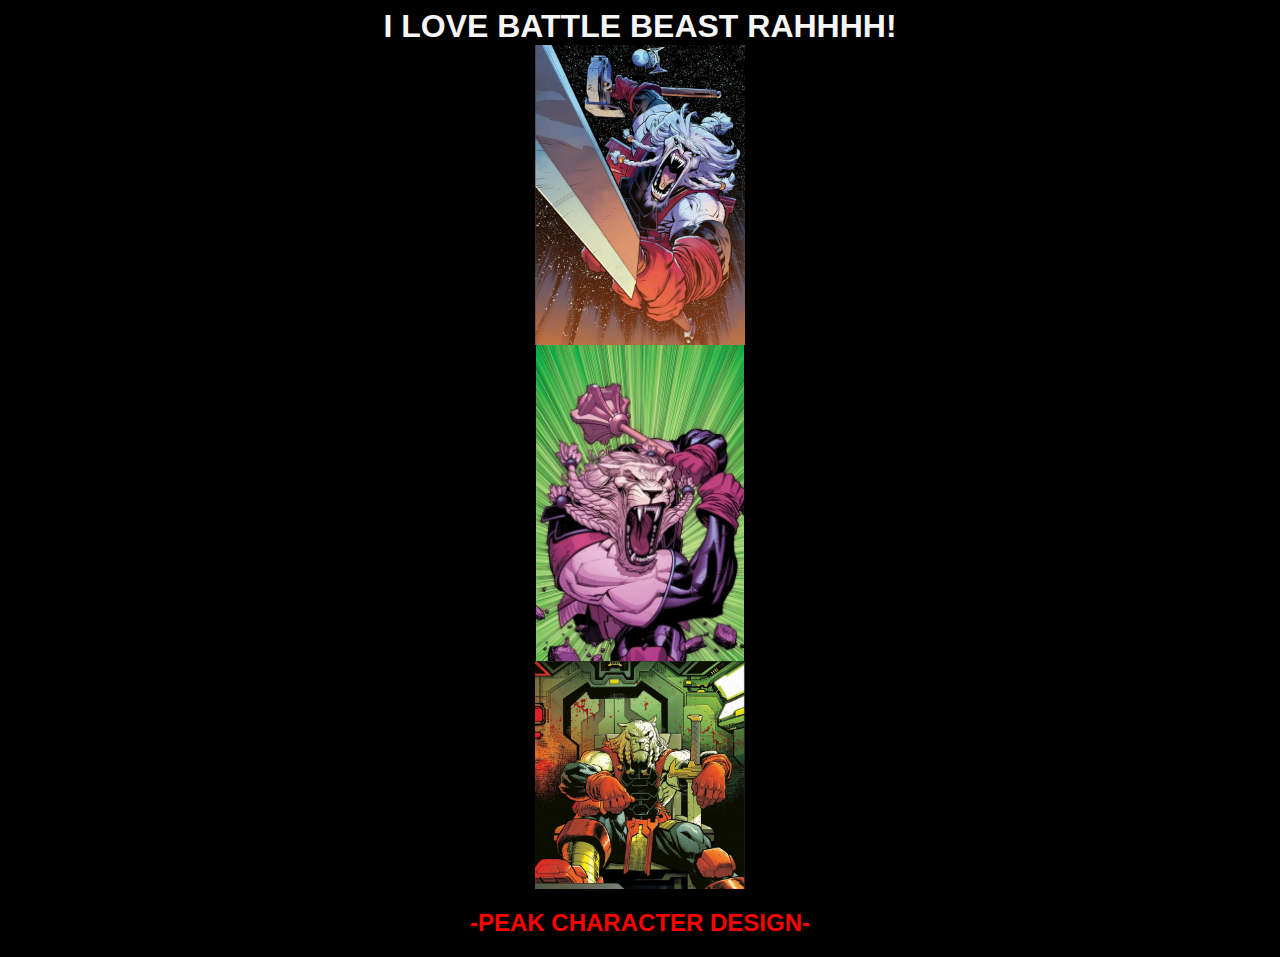
<file: Index.html>
<!DOCTYPE html>
<html lang="en">
    <head>
        <meta charset="UTF-8" />
        <title></title>
        <link rel="stylesheet" type="text/css" href="./style.css">
    </head>
    <body>
        <h1>I LOVE BATTLE BEAST RAHHHH!</h1>   
        <img src= "Battle%20Beast.png" height="300px">
        <img src="Battle_Beast%20v3.webp" height="316">
        <img src="Battle%20%20beast%20v2.png" height="228"  >
        <h2>-PEAK CHARACTER DESIGN-</h2>
    </body>
</html>
</file>
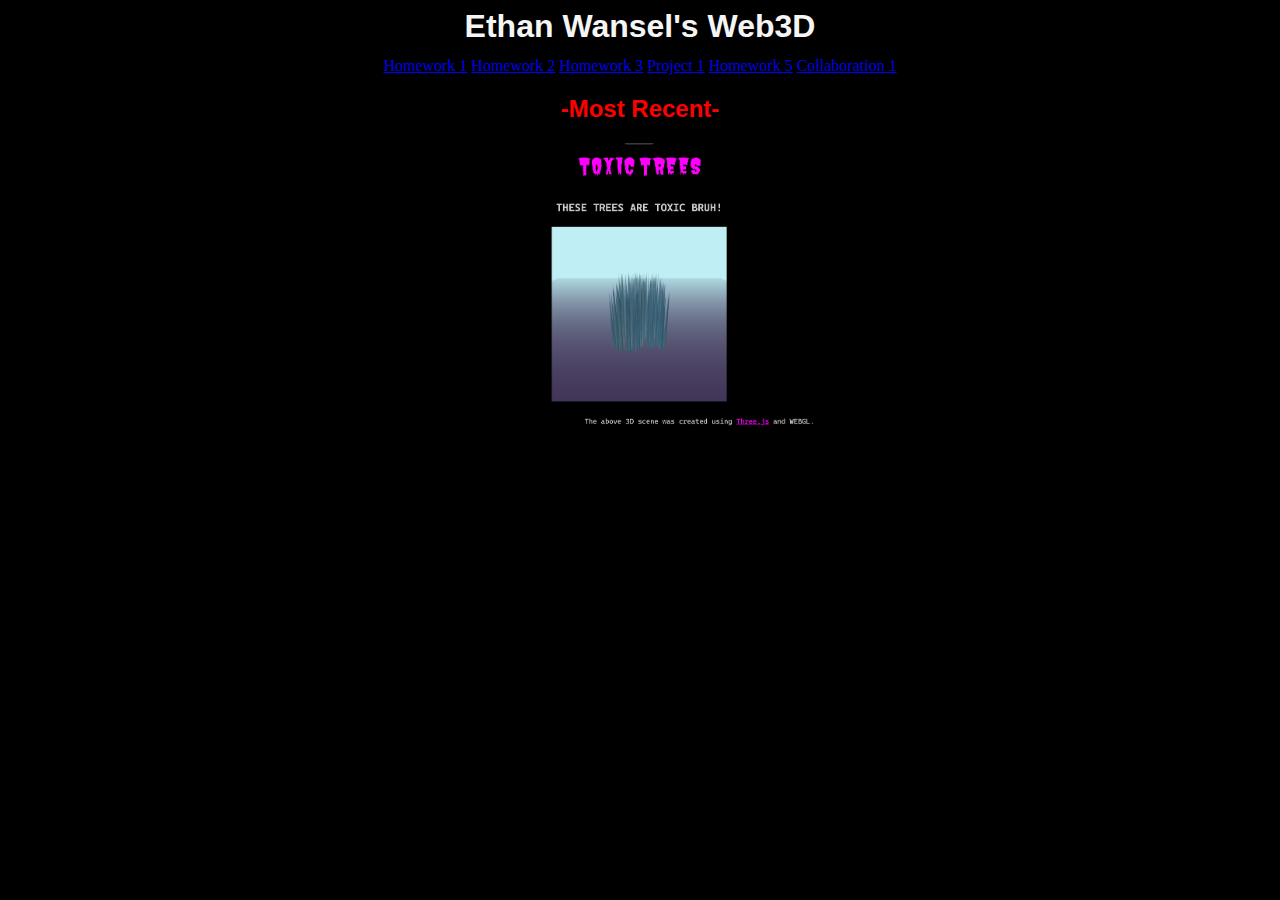
<file: index.html>
<!doctype html>
<html lang="en">
    <head>
        <meta charset="UTF-8" />
        <title>Ethan Wansel</title>
        <link rel="stylesheet" type="text/css" href="./style.css" />
    </head>
    <body>
        <header>
            <h1>Ethan Wansel's Web3D</h1>
        </header>
        <nav>
            <a href="./hw1">Homework 1</a>
            <a href="./hw2">Homework 2</a>
            <a href="./hw3">Homework 3</a>
            <a href="./Project%201/">Project 1</a>
            <a href="hw5/">Homework 5</a>
            <a href="Collaboration%201/">Collaboration 1</a>
        </nav>
        <h2>-Most Recent-</h2>
        <img src="HW5.png" height="300px">
    </body>
</html>
</file>
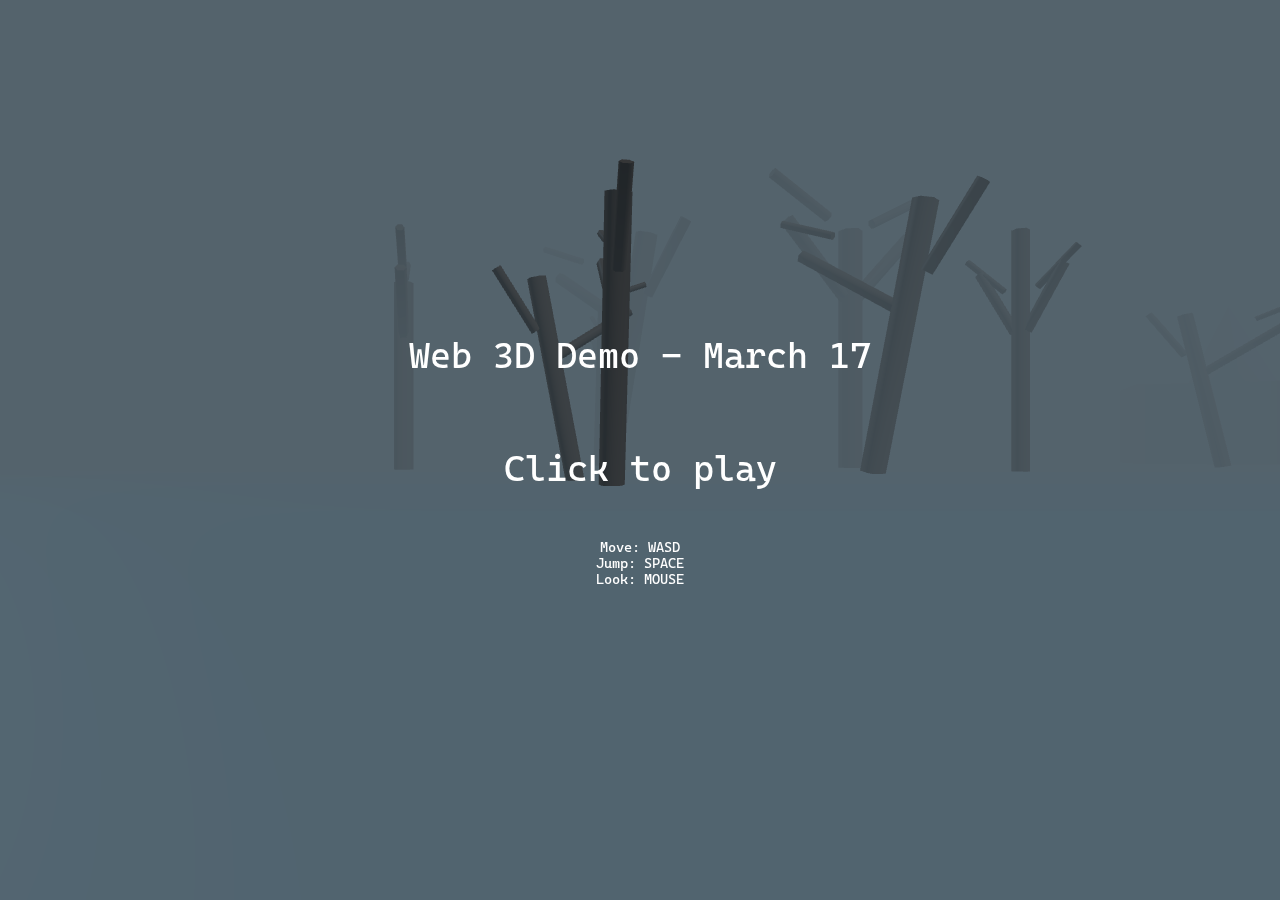
<file: Collaboration 1/index.html>
<!doctype html>
<html lang="en">
    <head>
        <meta charset="UTF-8" />
        <title>Web 3D - Spring 2026 - Three.js Base</title>
        <link rel="stylesheet" type="text/css" href="./style.css" />
        <link rel="preconnect" href="https://fonts.googleapis.com" />
        <link rel="preconnect" href="https://fonts.gstatic.com" crossorigin />
        <link
            href="https://fonts.googleapis.com/css2?family=Cascadia+Code:ital,wght@0,200..700;1,200..700&display=swap"
            rel="stylesheet" />
       
        <!-- Needed for Three.js resources to connect to script. -->
        <script type="importmap">
			{
				"imports": {
					"three": "./src/three.module.js",
					"three/addons/": "./src/"
				}
			}
		</script>
        <!-- Three.js scene script, must contain module type. -->
        <script type= "module" src="./script.js"></script>
    </head>
    <body>
        <main>
            <div id="blocker">
			<div id="instructions">
                <p style="font-size:36px">
					Web 3D Demo - March 17
				</p>
				<p style="font-size:36px">
					Click to play
				</p>
				<p>
					Move: WASD<br/>
					Jump: SPACE<br/>
					Look: MOUSE
				</p>
			</div>
		</div>
            <!--
            <h1>Three.js Base</h1>
            <h2 class="subtitle">
                A basic Three.js scene.
            </h2>
            -->
            <!-- Div for Three.js scene. -->
            <div id="3-holder"></div>
            <!--
            <p class="caption">
                The above 3D scene was created using <a href="https://threejs.org/">Three.js</a> and WEBGL.
            </p>
            <br />
            <p>
                To download the source code of this website as an example, head to:
            </p>
            <p><a href="https://github.com/cthompto/basic-threejs">https://github.com/cthompto/basic-threejs</a></p>
            -->
        </main>
    </body>
</html>
</file>
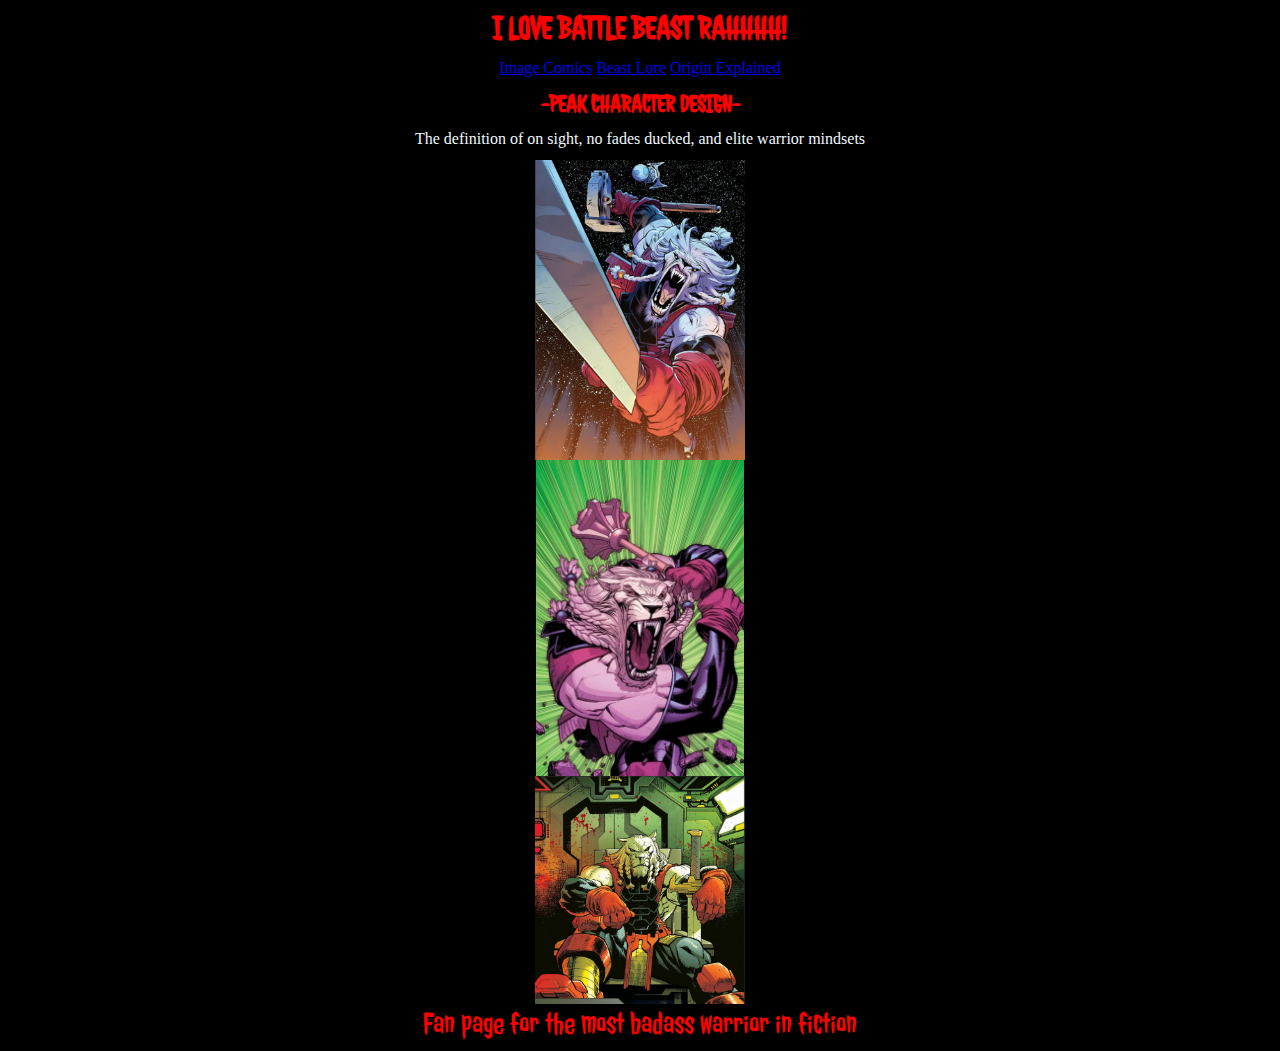
<file: hw1/index.html>
<!DOCTYPE html>
<html lang="en">
    <head>
        <meta charset="UTF-8" />
        <title></title>
        <link rel="stylesheet" type="text/css" href="./style.css">
    </head>
    <body>
        <header>
         <h1>I LOVE BATTLE BEAST RAHHHH!</h1>   
        </header>
        <nav>
         <a href="https://imagecomics.com/comics/releases/invincible-universe-battle-beast-1" target="_blank">Image Comics</a>
            <a href="https://amazon-invincible.fandom.com/wiki/Battle_Beast">Beast Lore</a>
            <a href="https://www.youtube.com/watch?v=6V2EcNpjiqA">Origin Explained</a>
        </nav>
         <h2>-PEAK CHARACTER DESIGN-</h2>
        <p>The definition of on sight, no fades ducked, and elite warrior mindsets</p>
        <img src= "Battle%20Beast.png" height="300px">
        <img src="Battle_Beast%20v3.webp" height="316">
        <img src="Battle%20%20beast%20v2.png" height="228"  >
        <footer>Fan page for the most badass warrior in fiction</footer>
    </body>
   
    
</html>
</file>
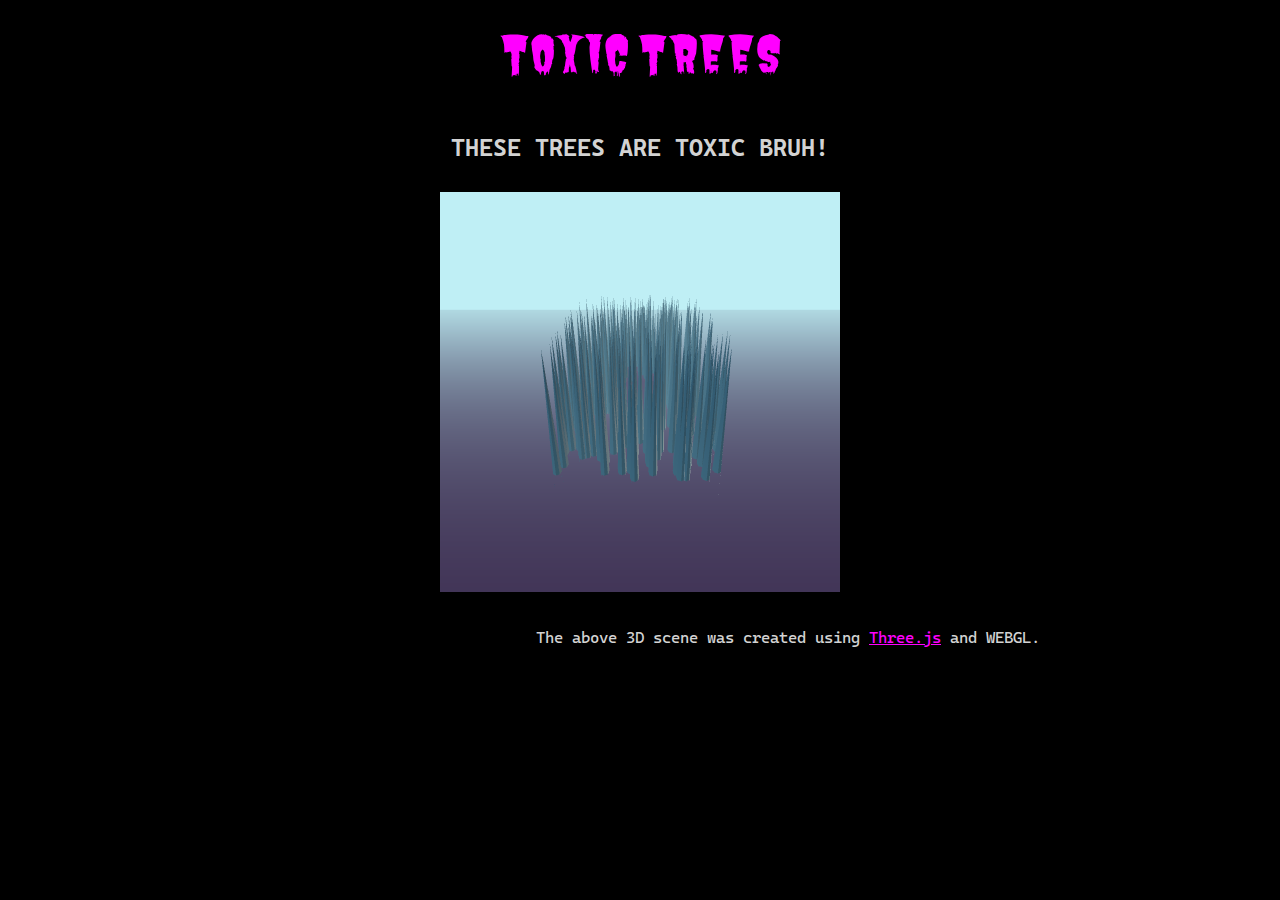
<file: hw5/index.html>
<!doctype html>
<html lang="en">
    <head>
        <meta charset="UTF-8" />
        <title>Web 3D - Spring 2026 - Three.js Base</title>
        <link rel="stylesheet" type="text/css" href="./style.css" />
        <link rel="preconnect" href="https://fonts.googleapis.com" />
        <link rel="preconnect" href="https://fonts.gstatic.com" crossorigin />
        <link
            href="https://fonts.googleapis.com/css2?family=Cascadia+Code:ital,wght@0,200..700;1,200..700&display=swap"
            rel="stylesheet" />
       
        <!-- Needed for Three.js resources to connect to script. -->
        <script type="importmap">
			{
				"imports": {
					"three": "./src/three.module.js",
					"three/addons/": "./src/"
				}
			}
		</script>
        <!-- Three.js scene script, must contain module type. -->
        <script type= "module" src="./script.js"></script>
    </head>
    <body>
        <main>
            <h1>TOXIC TREES</h1>
            <h2 class="subtitle">
                THESE TREES ARE TOXIC BRUH!
            </h2>
            <!-- Div for Three.js scene. -->
            <div id="3-holder"></div>
            <p class="caption">
                The above 3D scene was created using <a href="https://threejs.org/">Three.js</a> and WEBGL.
            </p>
            <br />
           
        </main>
    </body>
</html>
</file>
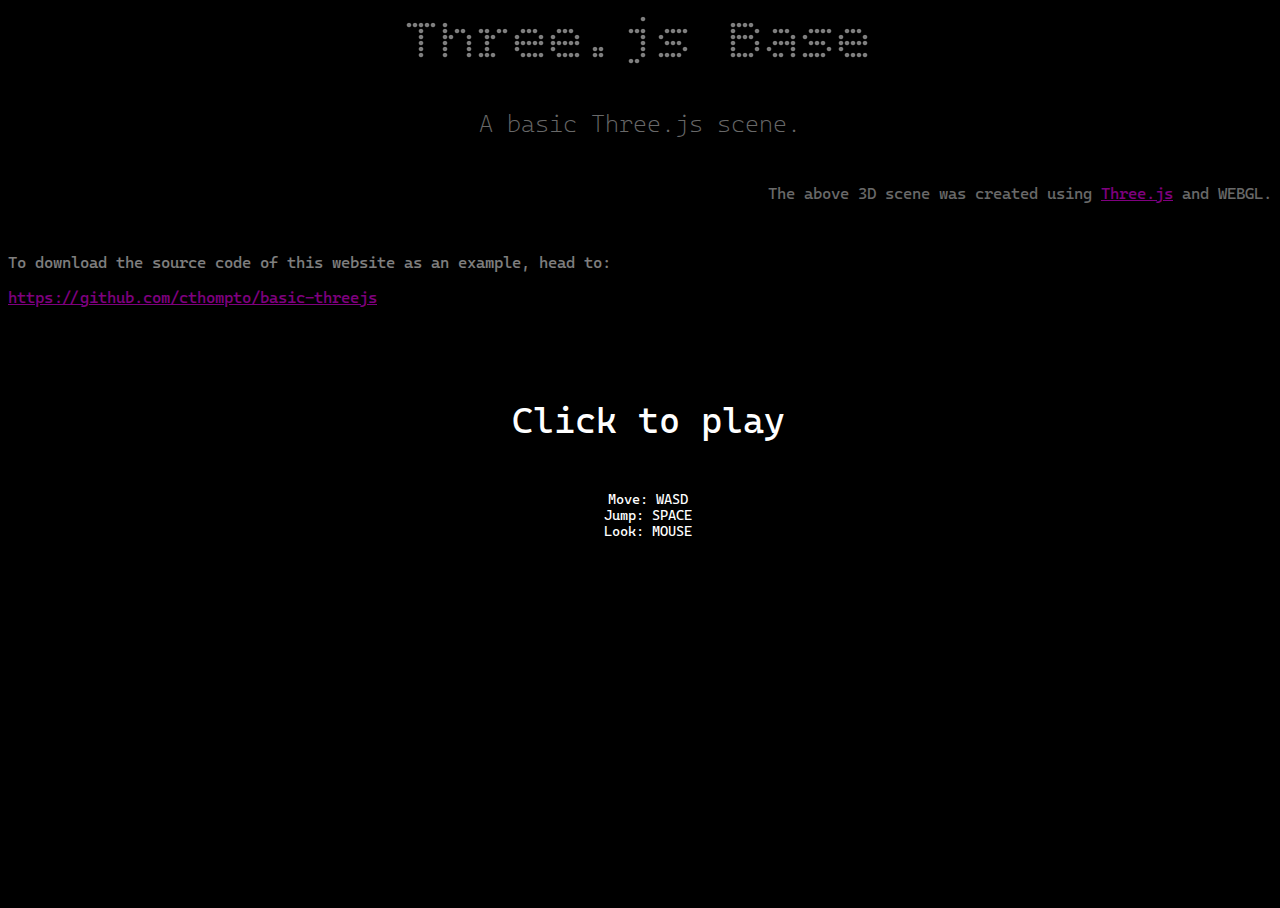
<file: m17/index.html>
<!doctype html>
<html lang="en">
    <head>
        <meta charset="UTF-8" />
        <title>Web 3D - Spring 2026 - Three.js Base</title>
        <link rel="stylesheet" type="text/css" href="./style.css" />
        <link rel="preconnect" href="https://fonts.googleapis.com" />
        <link rel="preconnect" href="https://fonts.gstatic.com" crossorigin />
        <link
            href="https://fonts.googleapis.com/css2?family=Cascadia+Code:ital,wght@0,200..700;1,200..700&display=swap"
            rel="stylesheet" />
       
        <!-- Needed for Three.js resources to connect to script. -->
        <script type="importmap">
			{
				"imports": {
					"three": "./src/three.module.js",
					"three/addons/": "./src/"
				}
			}
		</script>
        <!-- Three.js scene script, must contain module type. -->
        <script type= "module" src="./script.js"></script>
    </head>
    <body>
        <main>
            <div id="blocker">
			<div id="instructions">
				<p style="font-size:36px">
					Click to play
				</p>
				<p>
					Move: WASD<br/>
					Jump: SPACE<br/>
					Look: MOUSE
				</p>
			</div>
		</div>

            <h1>Three.js Base</h1>
            <h2 class="subtitle">
                A basic Three.js scene.
            </h2>
            <!-- Div for Three.js scene. -->
            <div id="3-holder"></div>
            <p class="caption">
                The above 3D scene was created using <a href="https://threejs.org/">Three.js</a> and WEBGL.
            </p>
            <br />
            <p>
                To download the source code of this website as an example, head to:
            </p>
            <p><a href="https://github.com/cthompto/basic-threejs">https://github.com/cthompto/basic-threejs</a></p>
        </main>
    </body>
</html>
</file>
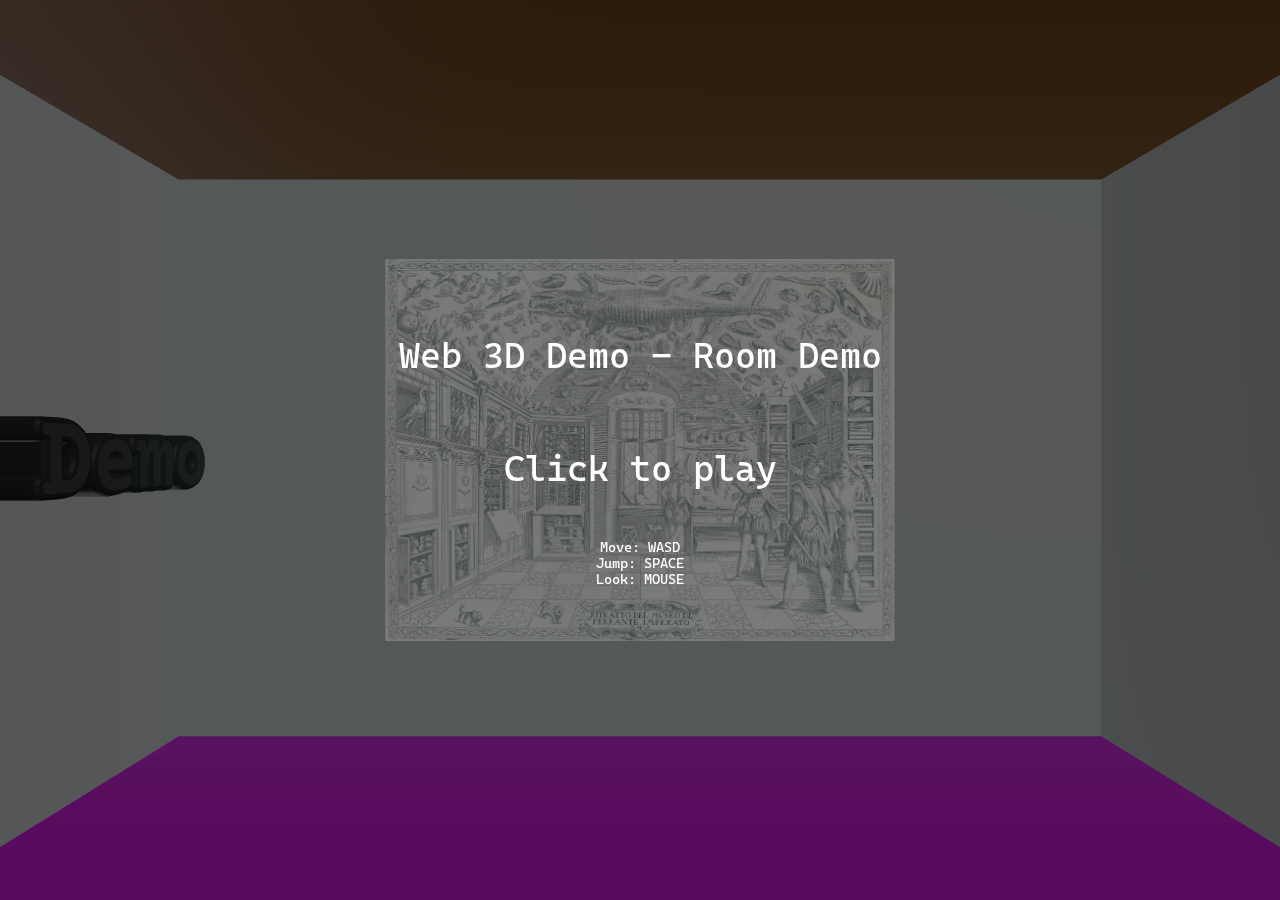
<file: Room example/index.html>
<!doctype html>
<html lang="en">
    <head>
        <meta charset="UTF-8" />
        <title>Web 3D - Spring 2026 - Room Demo</title>
        <link rel="stylesheet" type="text/css" href="./style.css" />
        <link rel="preconnect" href="https://fonts.googleapis.com" />
        <link rel="preconnect" href="https://fonts.gstatic.com" crossorigin />
        <link
            href="https://fonts.googleapis.com/css2?family=Cascadia+Code:ital,wght@0,200..700;1,200..700&display=swap"
            rel="stylesheet" />
       
        <!-- Needed for Three.js resources to connect to script. -->
        <script type="importmap">
			{
				"imports": {
					"three": "../src/three.module.js",
					"three/addons/": "./src/"
				}
			}
		</script>
        <!-- Three.js scene script, must contain module type. -->
        <script type= "module" src="./script.js"></script>
    </head>
    <body>
        <main>
            <div id="blocker">
			<div id="instructions">
                <p style="font-size:36px">
					Web 3D Demo - Room Demo
				</p>
				<p style="font-size:36px">
					Click to play
				</p>
				<p>
					Move: WASD<br/>
					Jump: SPACE<br/>
					Look: MOUSE
				</p>
			</div>
		</div>
            <!-- Div for Three.js scene. -->
            <div id="3-holder"></div>
        </main>
    </body>
</html>
</file>
<file: style.css>
h1{
    color: whitesmoke;
   text-align-last: center;
    margin: auto;
     font-family: "Slabo27", Arial;
}

nav{
    text-align-last: center;
    margin: 12px
        
}

h2{
    color: red;
   text-align-last: center; 
     font-family: "Slabo27", Arial;
    
}

body{
    background-color: black;
    
}
img{
   margin: auto;
    display: block;
    
}
</file>
<file: Collaboration 1/style.css>
@font-face {
 font-family: 'Bitcount Single';
 src: url("./BitcountSingle-Light.ttf") format('truetype');
}

body {
  background: black;
  color: white;
  padding: 0;
  margin: 0;
}

main {
  /*
  padding-left: 10%;
  padding-right: 10%;
  max-width: 800px;
  */
  margin: auto;
}

h1 {
  font-family: "Bitcount Single", Georgia;
  font-optical-sizing: auto;
  font-weight: 300;
  font-style: normal;
  font-size: 60px;
  font-variation-settings:
    "slnt" 0,
    "CRSV" 0.5,
    "ELSH" 0,
    "ELXP" 0;
  text-align: center;
  margin: auto;
  padding-bottom: 30px;
}

h2 {
  font-family: "Cascadia Code", sans-serif;
  font-optical-sizing: auto;
  font-weight: 200;
  font-style: normal;
}

.subtitle {
  color: lightgray;
  margin: auto;
  text-align: center;
  padding-bottom: 30px;
}

.caption {
  text-align: right;
  color: lightgray;
}

p, ul {
  font-family: "Cascadia Code", sans-serif;
  font-optical-sizing: auto;
  font-weight: 400;
  font-style: normal;
}

a {
  color: magenta;
}

a:visited {
  color: deeppink
}

canvas {
  display: block;
  margin: auto;
  /*padding-bottom: 20px;*/
}

#blocker {
    position: absolute;
    width: 100%;
    height: 100%;
    background-color: rgba(0,0,0,0.5);
}

#instructions {
    width: 100%;
    height: 100%;

    display: flex;
    flex-direction: column;
    justify-content: center;
    align-items: center;

    text-align: center;
    font-size: 14px;
    cursor: pointer;
}
</file>
<file: hw1/style.css>
h1{
                color: red;
                text-align: center;
                margin: auto;
    font-family: "Jolly Lodger", Arial;
            }
h2{
      color: red;
                text-align: center;
                margin: auto;
    font-family: "Jolly Lodger", Arial;
}
@font-face {
    font-family: "Jolly Lodger";
    src: url(./JollyLodger-Regular.ttf) format("truetype");
}
body {
    background-color: black;
}
img {
    margin: auto;
    display: block;
}
nav{
  text-align: center; 
    margin: 12px;
}
p{
    text-align: center;
    color:aliceblue;
        margin: 12px;
     
}
footer{
    text-align: center;
    color: red;
        font-family: "Jolly Lodger", Arial;
    font-size: xx-large
}
</file>
<file: hw5/style.css>
@font-face {
 font-family: 'Butcherman Regular';
 src: url("./Butcherman-Regular.ttf") format('truetype');
}

body {
    background: black;
    color: white;
}

main {
  padding-left: 10%;
  padding-right: 10%;
  max-width: 800px;
  margin: auto;
}

h1 {
  font-family: "Butcherman Regular", Georgia;
  font-optical-sizing: auto;
  font-weight: 300;
  font-style: normal;
  font-size: 50px;
  font-variation-settings:
    "slnt" 0,
    "CRSV" 0.5,
    "ELSH" 0,
    "ELXP" 0;
  text-align: center;
  margin: auto;
  padding-bottom: 30px;
  color: magenta
}

h2 {
  font-family: "Cascadia Code", sans-serif;
  font-optical-sizing: auto;
  font-weight: 0;
  font-style: normal;
}

.subtitle {
  color: lightgray;
  margin: auto;
  text-align: center;
  padding-bottom: 30px;
}

.caption {
  text-align: right;
  color: lightgray;
}

p, ul {
  font-family: "Cascadia Code", sans-serif;
  font-optical-sizing: auto;
  font-weight: 400;
  font-style: normal;
}

a {
  color: magenta;
}

a:visited {
  color: deeppink
}

canvas {
  display: block;
  margin: auto;
  padding-bottom: 20px;
}
</file>
<file: m17/style.css>
@font-face {
  font-family: "Bitcount Single";
  src: url("./BitcountSingle-Light.ttf") format("truetype");
}

body {
  background: black;
  color: white;
}

main {
  
  /*
  padding-left: 10%;
  padding-right: 10%;
  max-width: 800px;
  */
  margin: auto;
  
}

h1 {
  font-family: "Bitcount Single", Georgia;
  font-optical-sizing: auto;
  font-weight: 300;
  font-style: normal;
  font-size: 60px;
  font-variation-settings:
    "slnt" 0,
    "CRSV" 0.5,
    "ELSH" 0,
    "ELXP" 0;
  text-align: center;
  margin: auto;
  padding-bottom: 30px;
}

h2 {
  font-family: "Cascadia Code", sans-serif;
  font-optical-sizing: auto;
  font-weight: 200;
  font-style: normal;
}

.subtitle {
  color: lightgray;
  margin: auto;
  text-align: center;
  padding-bottom: 30px;
}

.caption {
  text-align: right;
  color: lightgray;
}

p,
ul {
  font-family: "Cascadia Code", sans-serif;
  font-optical-sizing: auto;
  font-weight: 400;
  font-style: normal;
}

a {
  color: magenta;
}

a:visited {
  color: deeppink;
}

canvas {
  display: block;
  margin: auto;
  /*padding-bottom: 20px;*/
}
#blocker {
  position: absolute;
  width: 100%;
  height: 100%;
  background-color: rgba(0, 0, 0, 0.5);
}

#instructions {
  width: 100%;
  height: 100%;

  display: flex;
  flex-direction: column;
  justify-content: center;
  align-items: center;

  text-align: center;
  font-size: 14px;
  cursor: pointer;
}
</file>
<file: Room example/style.css>
@font-face {
 font-family: 'Bitcount Single';
 src: url("./BitcountSingle-Light.ttf") format('truetype');
}

body {
  background: black;
  color: white;
  padding: 0;
  margin: 0;
}

main {
  /*
  padding-left: 10%;
  padding-right: 10%;
  max-width: 800px;
  */
  margin: auto;
}

h1 {
  font-family: "Bitcount Single", Georgia;
  font-optical-sizing: auto;
  font-weight: 300;
  font-style: normal;
  font-size: 60px;
  font-variation-settings:
    "slnt" 0,
    "CRSV" 0.5,
    "ELSH" 0,
    "ELXP" 0;
  text-align: center;
  margin: auto;
  padding-bottom: 30px;
}

h2 {
  font-family: "Cascadia Code", sans-serif;
  font-optical-sizing: auto;
  font-weight: 200;
  font-style: normal;
}

.subtitle {
  color: lightgray;
  margin: auto;
  text-align: center;
  padding-bottom: 30px;
}

.caption {
  text-align: right;
  color: lightgray;
}

p, ul {
  font-family: "Cascadia Code", sans-serif;
  font-optical-sizing: auto;
  font-weight: 400;
  font-style: normal;
}

a {
  color: magenta;
}

a:visited {
  color: deeppink
}

canvas {
  display: block;
  margin: auto;
  /*padding-bottom: 20px;*/
}

#blocker {
    position: absolute;
    width: 100%;
    height: 100%;
    background-color: rgba(0,0,0,0.5);
}

#instructions {
    width: 100%;
    height: 100%;

    display: flex;
    flex-direction: column;
    justify-content: center;
    align-items: center;

    text-align: center;
    font-size: 14px;
    cursor: pointer;
}
</file>
